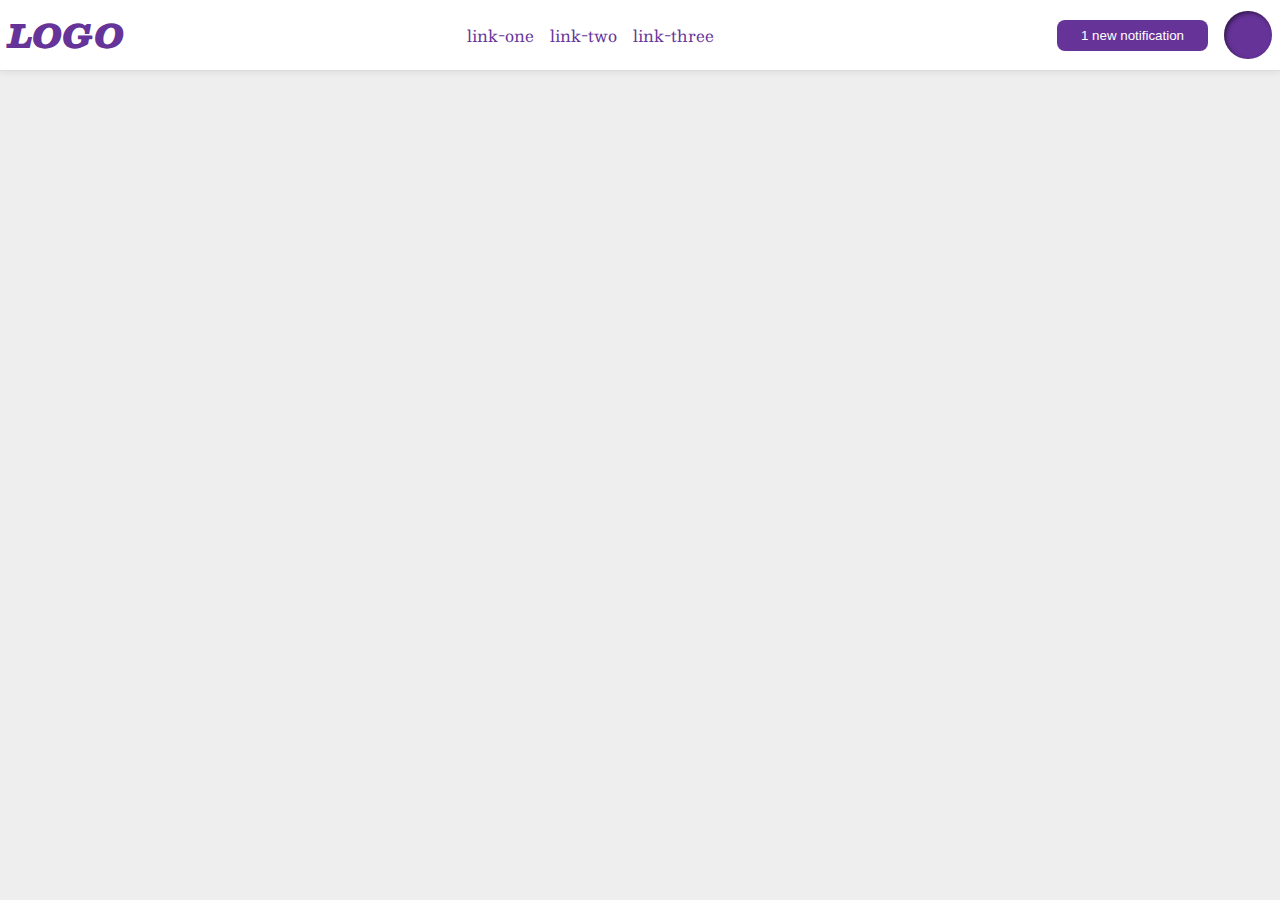
<file: flex/03-flex-header-2/index.html>
<!DOCTYPE html>
<html lang="en">
  <head>
    <meta charset="UTF-8">
    <meta http-equiv="X-UA-Compatible" content="IE=edge">
    <meta name="viewport" content="width=device-width, initial-scale=1.0">
    <title>Flex Header 2</title>
    <link rel="stylesheet" href="style.css">
  </head>
  <body>
    <div class="header">
      <div class="logo">
        LOGO
      </div>
      <div class="left">
        <ul class="links">
          <li><a href="https://google.com">link-one</a></li>
          <li><a href="https://google.com">link-two</a></li>
          <li><a href="https://google.com">link-three</a></li>
        </ul>
      </div>
      <div class="right">
        <button class="notifications">
          1 new notification
        </button>
        <div class="profile-image"></div>
    </div>
    </div>
  </body>
</html>
</file>
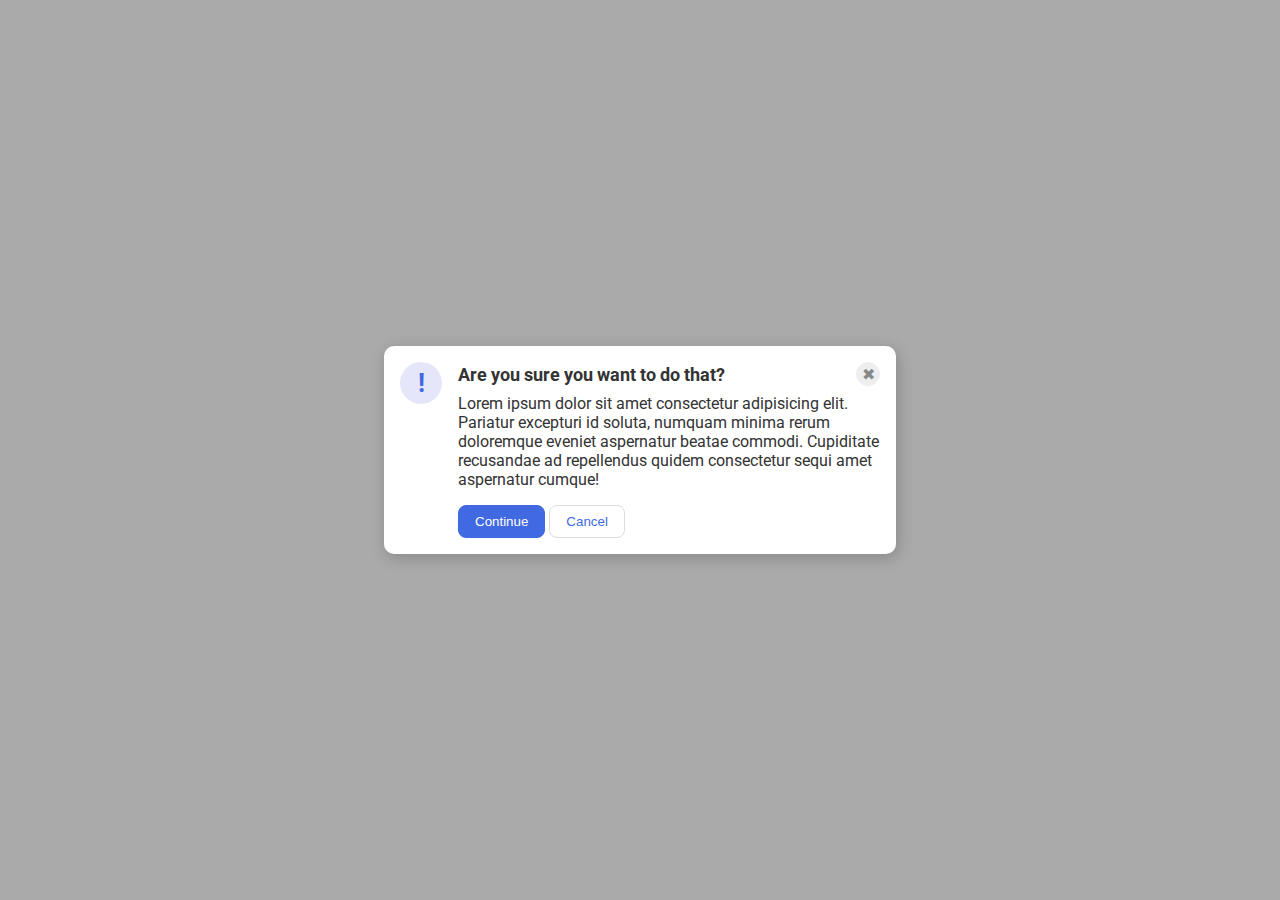
<file: flex/05-flex-modal/index.html>
<!DOCTYPE html>
<html lang="en">
  <head>
    <meta charset="UTF-8">
    <meta http-equiv="X-UA-Compatible" content="IE=edge">
    <meta name="viewport" content="width=device-width, initial-scale=1.0">
    <link rel="stylesheet" href="style.css">
    <title>Modal</title>
  </head>
  <body>
    <div class="modal">
      <div class="icon">!</div>
      <div class="container">
        <div class="header">Are you sure you want to do that?
          <button class="close-button">✖</button>
        </div>
        <div class="text">Lorem ipsum dolor sit amet consectetur adipisicing elit. Pariatur excepturi id soluta, numquam minima rerum doloremque eveniet aspernatur beatae commodi. Cupiditate recusandae ad repellendus quidem consectetur sequi amet aspernatur cumque!</div>
        <button class="continue">Continue</button>
        <button class="cancel">Cancel</button>
        </div>
    </div>
  </body>
</html>
</file>
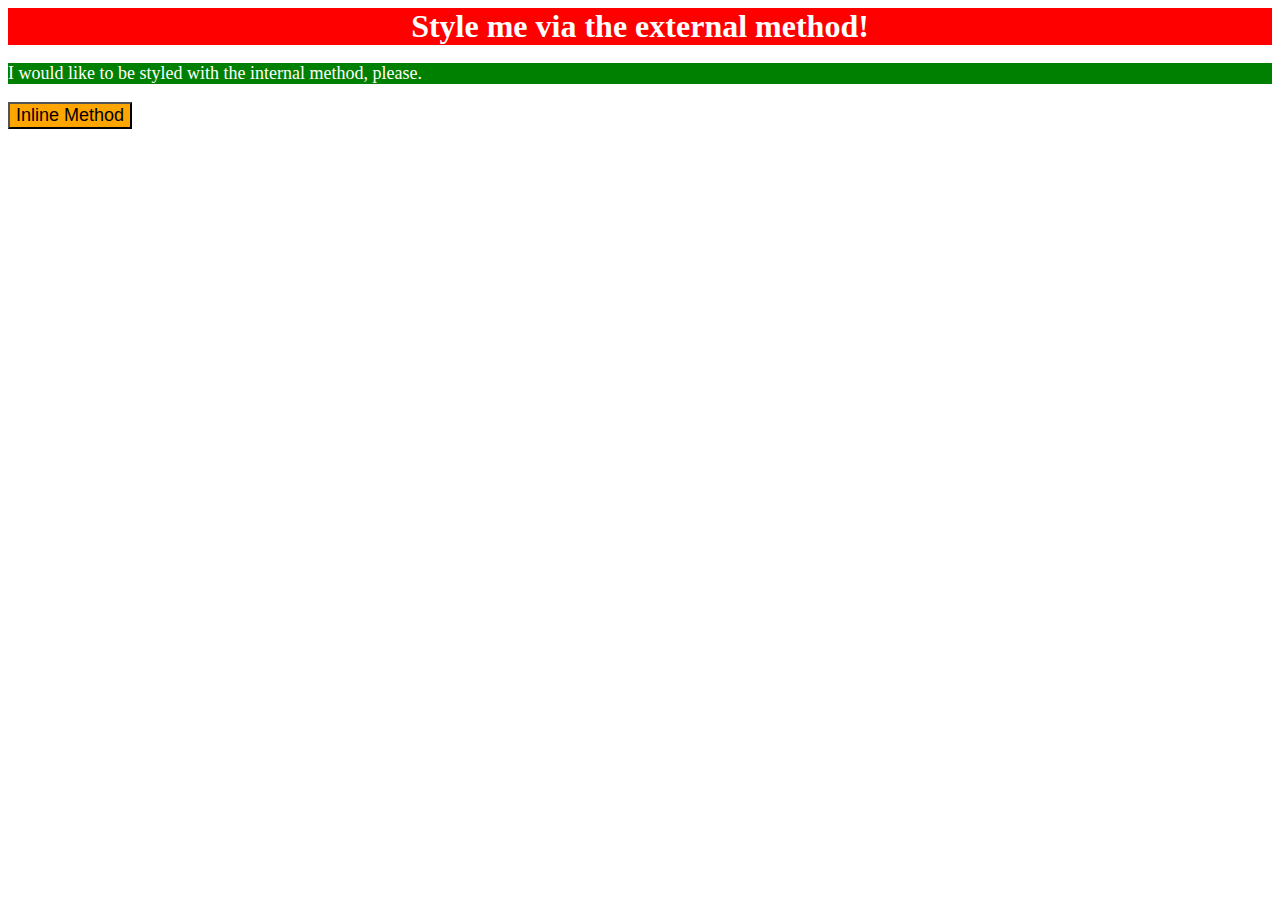
<file: foundations/01-css-methods/index.html>
<!DOCTYPE html>
<html lang="en">
  <head>
    <meta charset="UTF-8">
    <meta http-equiv="X-UA-Compatible" content="IE=edge">
    <meta name="viewport" content="width=device-width, initial-scale=1.0">
    <link rel="stylesheet" href="styles.css">
    <title>Methods for Adding CSS</title>
    <style>
      p {
        background-color: green;
        color: white;
        font-size: 18px;
      }
    </style>
  </head>
  <body>
    <div>Style me via the external method!</div>
    <p>I would like to be styled with the internal method, please.</p>
    <button style="background-color: orange; font-size: 18px;">Inline Method</button>
  </body>
</html>
</file>
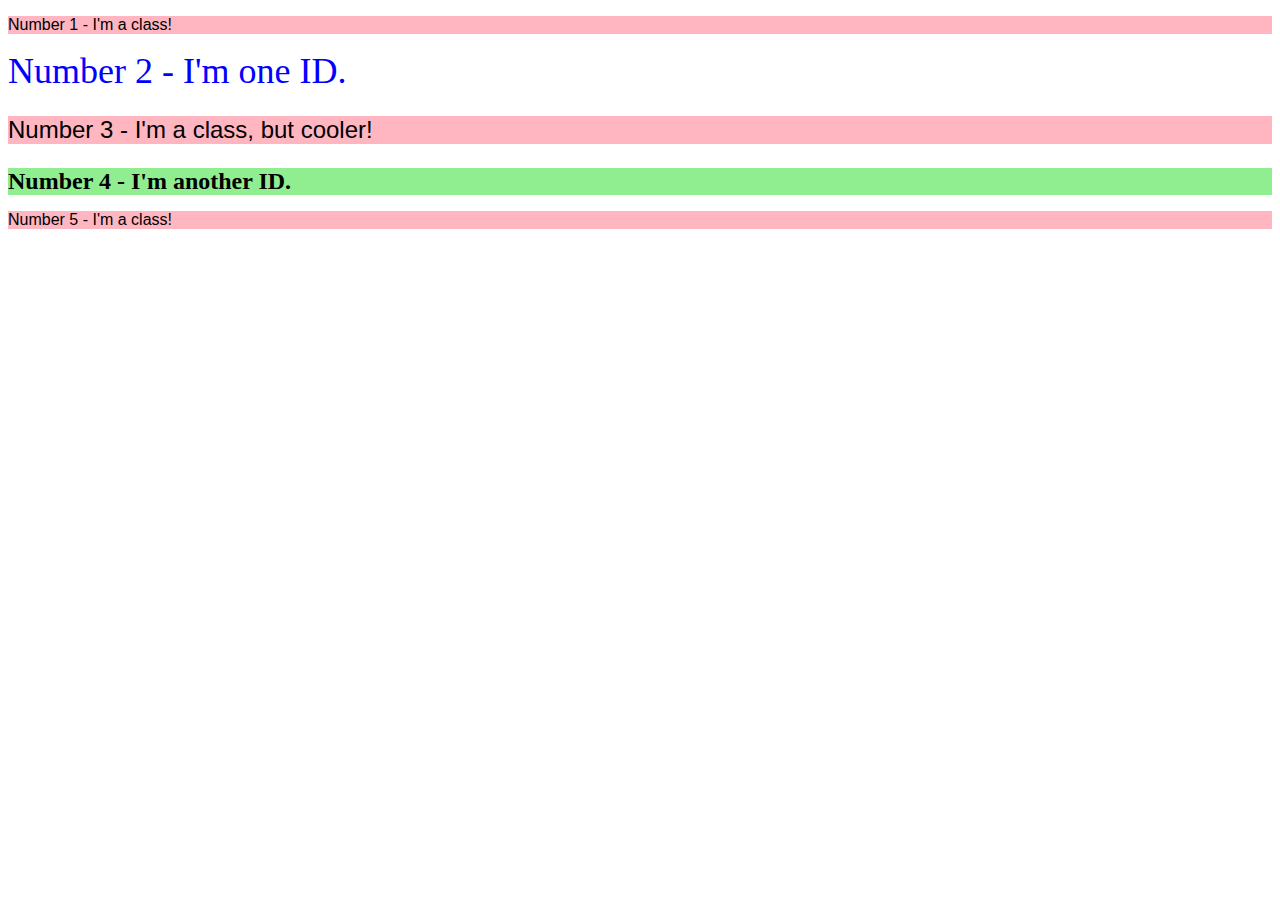
<file: foundations/02-class-id-selectors/index.html>
<!DOCTYPE html>
<html lang="en">
  <head>
    <meta charset="UTF-8">
    <meta http-equiv="X-UA-Compatible" content="IE=edge">
    <meta name="viewport" content="width=device-width, initial-scale=1.0">
    <title>Class and ID Selectors</title>
    <link rel="stylesheet" href="style.css">
  </head>
  <body>
    <p class="odd_ones">Number 1 - I'm a class!</p>
    <div class="second_one">Number 2 - I'm one ID.</div>
    <p class="odd_ones large_one">Number 3 - I'm a class, but cooler!</p>
    <div class="fourth_one">Number 4 - I'm another ID.</div>
    <p class="odd_ones">Number 5 - I'm a class!</p>
  </body>
</html>
</file>
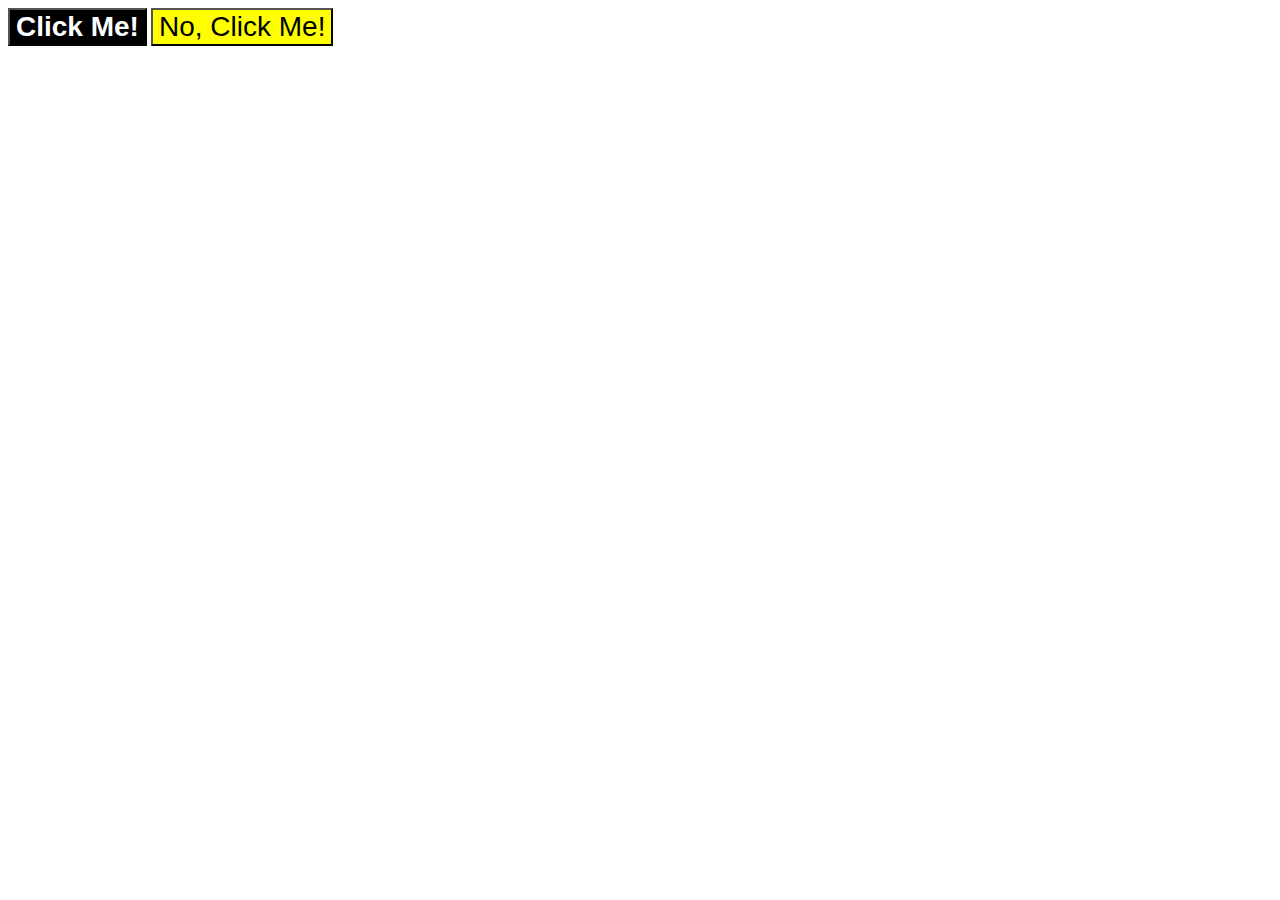
<file: foundations/03-grouping-selectors/index.html>
<!DOCTYPE html>
<html lang="en">
  <head>
    <meta charset="UTF-8">
    <meta http-equiv="X-UA-Compatible" content="IE=edge">
    <meta name="viewport" content="width=device-width, initial-scale=1.0">
    <title>Grouping Selectors</title>
    <link rel="stylesheet" href="style.css">
  </head>
  <body>
    <button class="click">Click Me!</button>
    <button class="no_click">No, Click Me!</button>
  </body>
</html>
</file>
<file: flex/03-flex-header-2/style.css>
/* this is some magical font-importing.  
you'll learn about it later. */
@import url('https://fonts.googleapis.com/css2?family=Besley:ital,wght@0,400;1,900&display=swap');

body {
  margin: 0;
  background: #eee;
  font-family: Besley, serif;
}

.header {
  background: white;
  border-bottom: 1px solid #ddd;
  box-shadow: 0 0 8px rgba(0,0,0,.1);
  display: flex;
  justify-content: space-between;
  padding: 8px;
}

.left, .right {
  display: flex;
  align-items: center;
  gap: 16px;
}

.profile-image {
  background: rebeccapurple;
  box-shadow: inset 2px 2px 4px rgba(0,0,0,.5);
  border-radius: 50%;
  width: 48px;
  height:  48px;
}

.logo {
  color: rebeccapurple;
  font-size: 32px;
  font-weight: 900;
  font-style: italic;
}

button {
  border: none;
  border-radius: 8px;
  background: rebeccapurple;
  color: white;
  padding: 8px 24px;
}

a {
  /* this removes the line under our links */
  text-decoration: none;
  color: rebeccapurple;
}

ul {
  list-style-type: none;
  display: flex;
  margin: 0;
  padding: 0;
  gap: 16px;
}
</file>
<file: flex/05-flex-modal/style.css>
@import url('https://fonts.googleapis.com/css2?family=Roboto:wght@400;700&display=swap');

html, body {
  height: 100%;
}

body {
  font-family: Roboto, sans-serif;
  margin: 0;
  background: #aaa;
  color: #333;
  /* I'll give you this one for free lol */
  display: flex;
  align-items: center;
  justify-content: center;
}

.modal {
  background: white;
  width: 480px;
  border-radius: 10px;
  box-shadow: 2px 4px 16px rgba(0,0,0,.2);
  display: flex;
  gap: 16px;
  padding: 16px;
}

.icon {
  color: royalblue;
  font-size: 26px;
  font-weight: 700;
  background: lavender;
  width: 42px;
  height: 42px;
  border-radius: 50%;
  display: flex;
  align-items: center;
  justify-content: center;
  flex-shrink: 0;
}

.close-button {
  background: #eee;
  border-radius: 50%;
  color: #888;
  font-weight: 400;
  font-size: 16px;
  height: 24px;
  width: 24px;
  display: flex;
  align-items: center;
  justify-content: center;
  border: 1px solid #eee;
  padding: 0;
}

button {
  cursor: pointer;
  padding: 8px 16px;
  border-radius: 8px;
}

.header {
  display: flex;
  align-items: center;
  justify-content: space-between;
  font-size: 18px;
  font-weight: 700;
  margin-bottom: 8px;
}

button.continue {
  background: royalblue;
  border: 1px solid royalblue;
  color: white;
}

button.cancel {
  background: white;
  border: 1px solid #ddd;
  color: royalblue;
}

.text {
  margin-bottom: 16px;
}
</file>
<file: foundations/01-css-methods/styles.css>
/* styles.css */

div {
  background-color: red;
  color: white;
  font-size: 32px;
  text-align: center;
  font-weight: bold;
}
</file>
<file: foundations/02-class-id-selectors/style.css>
/* styles.css */

.odd_ones {
  background-color: lightpink;
  font-family: Verdana, Geneva, Tahoma, sans-serif;
}

.second_one {
  color: blue;
  font-size: 36px;
}

.large_one {
  font-size: 24px;
}

.fourth_one {
  background-color: lightgreen;
  font-size: 24px;
  font-weight: bold;
}
</file>
<file: foundations/03-grouping-selectors/style.css>
.click,
.no_click {
  font-size: 28px;
  font-family: Helvetica, 'Times New Roman', sans-serif;
}

.click {
  background-color: black;
  color: white;
  font-weight: bold;
}

.no_click {
  background-color: yellow;
}
</file>
